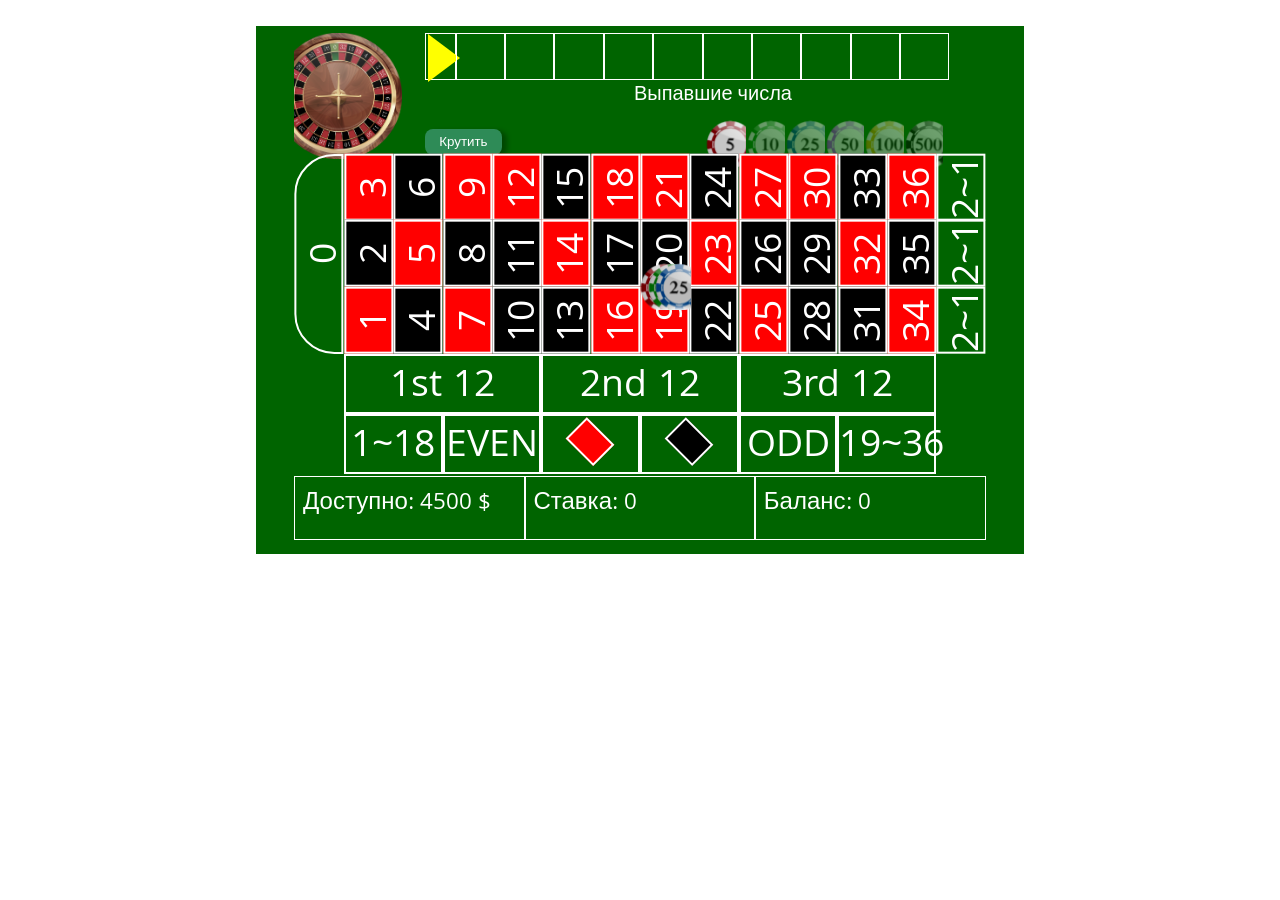
<file: index.html>
<!DOCTYPE html>
<html lang="ru">
  <head>
	  <meta charset="utf-8" />
     <link type="text/css" rel="stylesheet" href="css/style.css" />
     <link href="https://fonts.googleapis.com/css?family=Khula:400,600,700,800" rel="stylesheet"/>
     <title>Рулетка</title>
     </head>
    <body>
         <section id="roulette">
         <div class="chip_put">
           <div>
           </div>
           <div>
           </div>
           <div>
           </div>
         </div>
        <div id="top_block">
          <div class="ropic">
           </div>
          <div class="switch">
            <div class="triangle">
            </div>
          </div>
          <div class="story" id="1">
          </div>
          <div class="story" id="2">
          </div>
          <div class="story" id="3">
          </div>
          <div class="story" id="4">
          </div>
          <div class="story" id="5">
          </div>
          <div class="story" id="6">
          </div>
          <div class="story" id="7">
          </div>
          <div class="story" id="8">
          </div>
          <div class="story" id="9">
          </div>
          <div class="story" id="10">
          </div>
          <div class="text">
            <span>Выпавшие числа</span>
          </div>
          <div class="chips">
            <div id="ch" data-rating="5" class="active_chip">
            </div>
            <div id="ch1" data-rating="10" class="chip">
            </div>
             <div id="ch2" data-rating="25" class="chip">
            </div>
             <div id="ch3" data-rating="50" class="chip">
            </div>
             <div id="ch4" data-rating="100" class="chip">
            </div>
             <div id="ch5" data-rating="500" class="chip">
            </div>
          </div>
          <button class ="button" onclick="countNum ()"> Крутить </button>
          </div>
        <div id="zero">
            <span>0</span>
        </div>
        <div class="red_num">
          <span>3</span>
        </div>
        <div class="black_num">
          <span>6</span>
        </div>
        <div class="red_num">
          <span>9</span>
        </div>
        <div class="red_num">
          <span>12</span>
        </div>
        <div class="black_num">
          <span>15</span>
        </div>
        <div class="red_num">
          <span>18</span>
        </div>
        <div class="red_num">
          <span>21</span>
        </div>
        <div class="black_num">
          <span>24</span>
        </div>
        <div class="red_num">
          <span>27</span>
        </div>
        <div class="red_num">
          <span>30</span>
        </div>
        <div class="black_num">
          <span>33</span>
        </div>
        <div class="red_num">
          <span>36</span>
        </div>
        <div class="two_to_one">
          <span>2~1</span>
        </div>
        <div class="black_num">
          <span>2</span>
        </div>
        <div class="red_num">
          <span>5</span>
        </div>
          <div class="black_num">
        <span>8</span>
        </div>
        <div class="black_num">
          <span>11</span>
        </div>
        <div class="red_num">
          <span>14</span>
        </div>
        <div class="black_num">
          <span>17</span>
        </div>
        <div class="black_num">
          <span>20</span>
        </div>
        <div class="red_num">
          <span>23</span>
        </div>
        <div class="black_num">
          <span>26</span>
        </div>
        <div class="black_num">
          <span>29</span>
        </div>
        <div class="red_num">
          <span>32</span>
        </div>
        <div class="black_num">
          <span>35</span>
        </div>
        <div class="two_to_one">
          <span>2~1</span>
        </div>
        <div class="red_num">
          <span>1</span>
        </div>
        <div class="black_num">
          <span>4</span>
        </div>
        <div class="red_num">
          <span>7</span>
        </div>
        <div class="black_num">
          <span>10</span>
        </div>
        <div class="black_num">
          <span>13</span>
        </div>
        <div class="red_num">
           <span>16</span>
        </div>
        <div class="red_num">
           <span>19</span>
        </div>
        <div class="black_num">
           <span>22</span>
        </div>
        <div class="red_num">
           <span>25</span>
        </div>
        <div class="black_num">
          <span>28</span>
        </div>
        <div class="black_num">
          <span>31</span>
        </div>
        <div class="red_num">
          <span>34</span>
        </div>
        <div class="two_to_one">
          <span>2~1</span>
        </div>
        <div class="first_dozen">
             <span>1st 12</span>
        </div>
        <div class="dozen">
             <span>2nd 12</span>
        </div>
        <div class="dozen">
             <span>3rd 12</span>
        </div>
        <div class="bottom_line">
          <div class="one_eighteen">
            <span>1~18</span>
          </div>
            <div class="even">
          <span>EVEN</span>
          </div>
          <div class="red">
            <div class="red_r">
            </div>
          </div>
          <div class="black">
          <div class="black_r">
            </div>
          </div>
          <div class="odd">
            <span>ODD</span>
          </div>
          <div class="nineteen_thirty_six">
            <span>19~36</span>
          </div>
        </div> 
        <div id="bottom_block">
          <div class="credit">
           
         </div>
          <div class="bet">
          
          </div>
          <div class="balance">
          
          </div>
        </div>    
        </section>
        <script type="text/javascript" src="js/ro.js"></script>
    </body>
</html>
</file>
<file: css/style.css>
body{
  margin:0 auto;
  padding:0;
  width:100%;
}
@media screen and (min-device-width: 1024px) {
    #roulette {
    height: 400px;
    width: 60%;
    max-width: 1000px;
    margin-top: 2%;
    margin-left: 20%;
    padding-left: 0;
    padding-top: 10%;
    float: left;
    background-color: darkgreen;
    position: relative;
    text-align: center;
    font-family: 'Khula', sans-serif;
    font-size: 250%;
    }
}
@media screen and (max-device-width: 1023px) {
    #roulette {
    height: 300px;
    width: 60%;
    max-width: 600px;
    margin-top: 2%;
    margin-left: 20%;
    padding-right: 2%;
    padding-left: 2%;
    padding-top: 10%;
    float: left;
    background-color: darkgreen;
    position: relative;
    text-align: center;
    font-family: 'Khula', sans-serif;
    }
}
#top_block {
    top: 0%;
    bottom: -1%;
    width: 100%;
    height: 25%;
    box-sizing: border-box;
    float: left;
    position: absolute;
}

#top_block .ropic{
    margin-top: 1%;
    margin-left: 5%;
    padding: 0;
    box-sizing: border-box;
    height: 95%;
    width: 14%;
    float:left;
    background: url(../img/ruleta.png) 100% no-repeat;
    background-size: cover; 
}
#top_block .story, .switch{
    margin-top: 1%;
    height: 35.67%;
    width: 6.43%;
    border: 1px solid white ;
    color:white;
    box-sizing: border-box;
    float: left;
}
#top_block .switch{
    margin-left: 3%;
    width: 4%;
    opacity: 1;
}
#top_block .switch .triangle {
    margin-left: 8%;
    border: 0.6em solid transparent; 
    border-left: 0.8em solid yellow;
}
#top_block .text {
    color:white;
    font-size: 50%;
    text-align: center;
}
.chips{
    margin-top: 0;
    margin-top: 1%;
    margin-right: 1%;
    margin-bottom: 0; 
    height: 35.67%;
 }
#top_block .button {
  float: left;
  margin-left:22%;
  margin-top: -5%;
  width: 10%;
  height: 20%;
  color: white;
  background-color: #2E8B57;
  cursor: pointer;
  outline: none;
  border:0;
  border-radius: 8px;
  box-shadow: 5px 2px 5px rgba(0,0,0,.3);
}
#top_block .chips .active_chip{
    opacity: 1;
}
#top_block .chips .chip{
    opacity: 0.5;
}
#top_block .chips #ch, #ch1, #ch2, #ch3, #ch4, #ch5{
   float: left;
   width: 5.2%; 
   height: 99%;
}
#top_block .chips >div:first-child{
  margin-left:40%;
  background-image: url(../img/chips.png);
  background-position: -1px -1px;
}
#top_block .chips >div:nth-child(2){
  background-image: url(../img/chips.png);
  background-position: -50px -1px;
}
#top_block .chips >div:nth-child(3){
  background-image: url(../img/chips.png);
  background-position: -100px -1px;
}
#top_block .chips >div:nth-child(4){
  background-image: url(../img/chips.png);
  background-position: -150px -1px;
}
#top_block .chips >div:nth-child(5){
  background-image: url(../img/chips.png);
  background-position: -200px -1px;
}
#top_block .chips >div:nth-child(6){
  background-image: url(../img/chips.png);
  background-position: -250px -1px;
  }
.chip_put {
    position: absolute;
    top: 45%;
    left: 50%;
    width: 6%;
    height:10%;
}
.chip_put > div{
   width: 80%; 
   height: 88%;
   position: relative;
   z-index: 1;
}
.chip_put >div:first-child{
  background-image: url(../img/chips.png);
  background-position: -1px -1px;
}
.chip_put >div:nth-child(2){
  position: absolute;
  top:0;
  left:15%;
  background-image: url(../img/chips.png);
  background-position: -50px -1px;
  z-index: 2;
}
.chip_put >div:nth-child(3){
  position: absolute;
  top:0;
  left:30%;
  background-image: url(../img/chips.png);
  background-position: -100px -1px;
  z-index: 3;
}
#zero {
    padding: 0;
    margin-left:5%;
    height:50%;
    width: 6.43%;
    border: 2px solid white ;
    writing-mode:tb-rl;
    -moz-transform: rotate(180deg);
    -webkit-transform: rotate(180deg);
    -o-transform: rotate(180deg);
    transform: rotate(180deg);
    color:white;
    box-sizing: border-box;
    float:left;
    border-bottom-right-radius: 1em;
    border-top-right-radius: 1em;
 }
.red_num, .black_num, .two_to_one {
    height: 16.67%;
    width: 6.43%;
    border: 2px solid white ;
    writing-mode:tb-rl;
    -moz-transform: rotate(180deg);
    -webkit-transform: rotate(180deg);
    -o-transform: rotate(180deg);
    transform: rotate(180deg);
    color:white;
    box-sizing: border-box;
    float: left;
}
.red_num {
     background-color: red;
}
.black_num{
     background-color: black;
    }
.dozen, .first_dozen {
    width: 25.72%;
    border: 2px solid white ;
    height: 15%;
    color:white;
    box-sizing: border-box;
    float: left;

}
.first_dozen {
    margin-left:11.43%;
}
.bottom_line {
    margin-left:11.43%;
    margin-right: 5%; 
    width: 77.16%;
    height: 15%;
    color:white;
    box-sizing: border-box;
    float: left;
}
.bottom_line .one_eighteen, .bottom_line .even, .bottom_line .red, .bottom_line .black, .bottom_line .odd, .bottom_line .nineteen_thirty_six  {
    border: 2px solid white;
    width: 16.66%;
    height: 100%;
    float: left;
    box-sizing: border-box;
}
.bottom_line .red .red_r, .bottom_line .black .black_r  {
   margin:7% 0 0 34%;
   width: 32%;
   height: 70%;
   box-sizing: border-box;
   border: 2px solid white;
   transform: rotate(-45deg);
}
.bottom_line .red .red_r {
  background-color: red;
}
.bottom_line .black .black_r{
   background-color: black;
   }
#bottom_block{
    width: 100%;
    height:20%;
    margin: 5%;
    }
#bottom_block .credit, .bet, .balance {
    float: left;
    margin-top: 0.3%;
    padding: 1%;
    box-sizing: border-box;
    width: 30%;
    height: 80%;
    border: 1px solid white;
    color: white;
    font-size: 60%;
    text-align: left;
}
</file>
